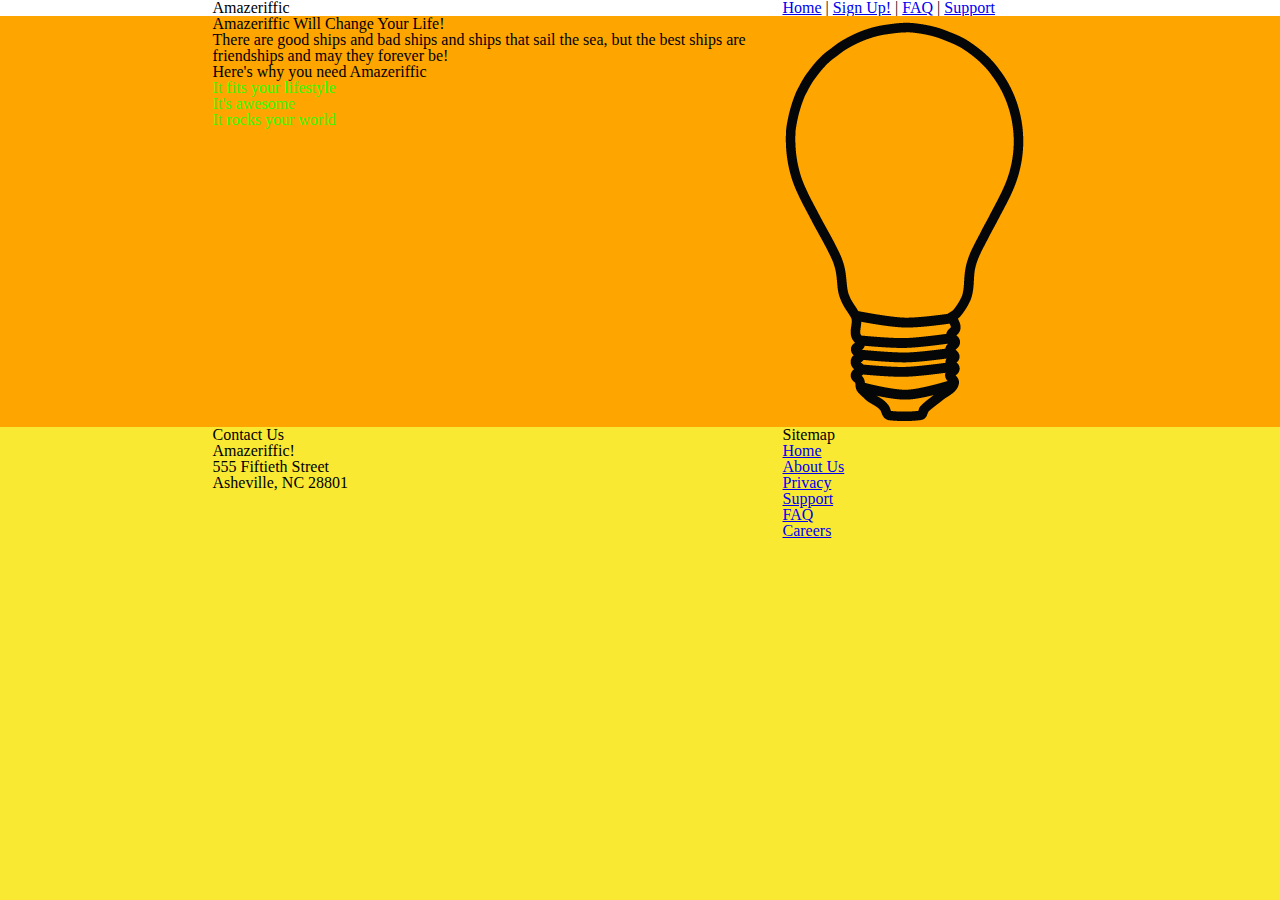
<file: index.html>
<!doctype html>
<html>
  <head>
    <title>Amazeriffic</title>
    <link href="stylesheets/reset.css" rel="stylesheet" type="text/css">
    <link href="stylesheets/style.css"  rel="stylesheet" type="text/css">
  </head>

  <body>
    <header>
      <div class="container">
        <h1>Amazeriffic</h1>
        <nav>
          <a href="index.html">Home</a> |
          <a href="#">Sign Up!</a> |
          <a href="faq.html">FAQ</a> |
          <a href="#">Support</a>
        </nav>
      </div>
    </header>

    <main>
      <div class="container">
        <div class="left">
          <h2>Amazeriffic Will Change Your Life!</h2>
          <p>There are good ships and bad ships and ships that sail the sea, but the best ships are friendships and may they forever be!</p>
          <h3>Here's why you need Amazeriffic</h3>
          <ul>
            <li>It fits your lifestyle</li>
            <li>It's awesome</li>
            <li>It rocks your world</li>
          </ul>
        </div>

        <div class="right">
          <img src="images/lightbulb.png">
        </div>
      </div>
    </main>
    
    <footer>
      <div class="container">
        <div class="left">
          <div class="contact">
            <h5>Contact Us</h5>
            <p>Amazeriffic!</p>
            <p>555 Fiftieth Street</p>
            <p>Asheville, NC 28801</p>
          </div>
        </div>
        <div class="sitemap">
          <h5>Sitemap</h5>
          <ul>
            <li><a href="#">Home</a></li>
            <li><a href="#">About Us</a></li>
            <li><a href="#">Privacy</a></li>
            <li><a href="#">Support</a></li>
            <li><a href="#">FAQ</a></li>
            <li><a href="#">Careers</a></li>
          </ul>
        </div>
      </div>
    </footer>
  </body>
</html>
</file>
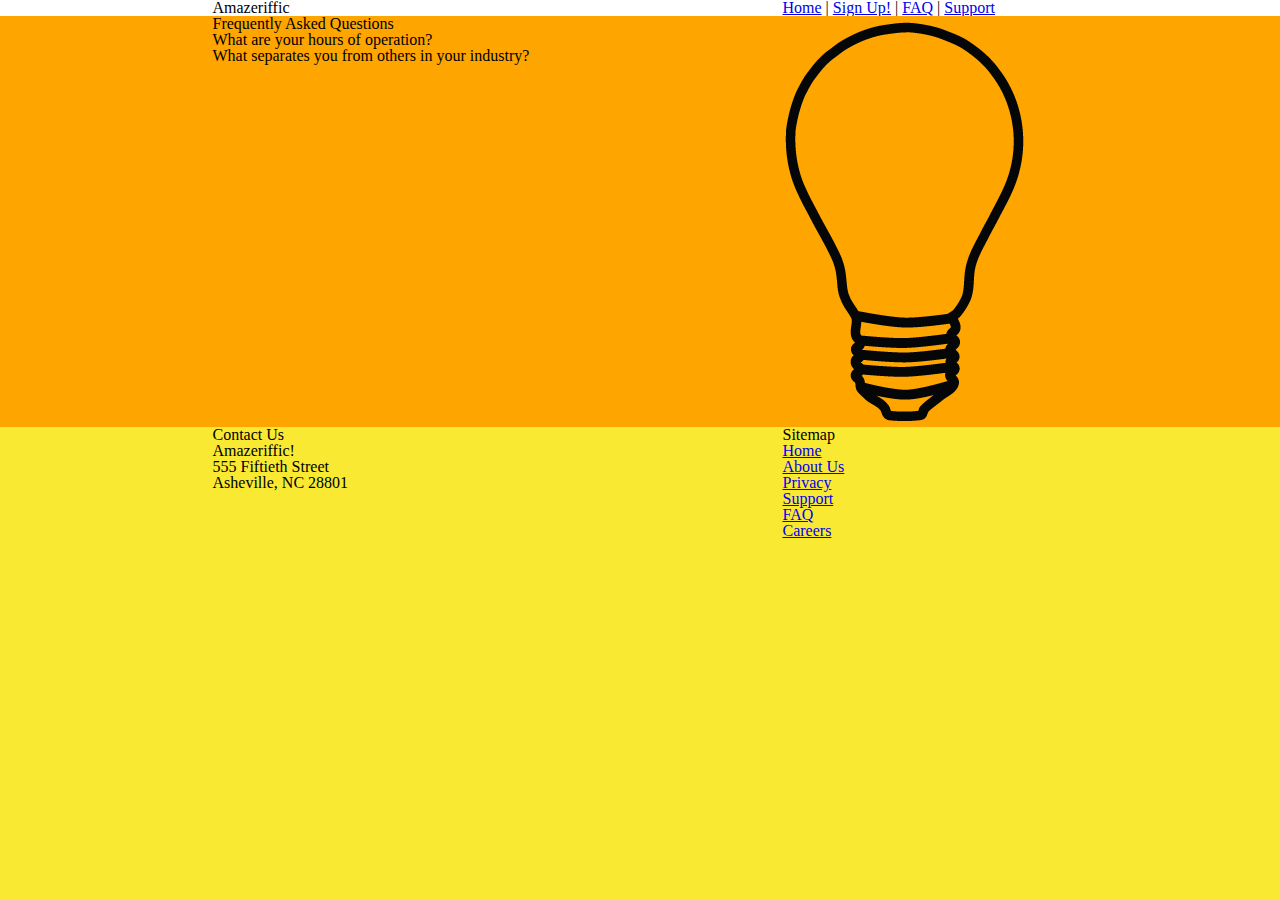
<file: faq.html>
<!doctype html>
<html>
  <head>
    <title>Amazeriffic</title>
    <link href="stylesheets/reset.css" rel="stylesheet" type="text/css">
    <link href="stylesheets/style.css" rel="stylesheet" type="text/css">
  </head>

  <body>
    <header>
      <div class="container">
        <h1>Amazeriffic</h1>
        <nav>
          <a href="index.html">Home</a> |
          <a href="#">Sign Up!</a> |
          <a href="faq.html">FAQ</a> |
          <a href="#">Support</a>
        </nav>
      </div>
    </header>

    <main>
      <div class="container">
        <div class="left">
          <h2>Frequently Asked Questions</h2>
          <p>What are your hours of operation?</p>
          <p>What separates you from others in your industry?</p>
        </div>

        <div class="right">
          <img src="images/lightbulb.png">
        </div>
      </div>
    </main>
    
    <footer>
      <div class="container">
        <div class="left">
          <div class="contact">
            <h5>Contact Us</h5>
            <p>Amazeriffic!</p>
            <p>555 Fiftieth Street</p>
            <p>Asheville, NC 28801</p>
          </div>
        </div>
        <div class="sitemap">
          <h5>Sitemap</h5>
          <ul>
            <li><a href="#">Home</a></li>
            <li><a href="#">About Us</a></li>
            <li><a href="#">Privacy</a></li>
            <li><a href="#">Support</a></li>
            <li><a href="#">FAQ</a></li>
            <li><a href="#">Careers</a></li>
          </ul>
        </div>
      </div>
    </footer>
  </body>
</html>
</file>
<file: stylesheets/style.css>
body {
  background: #f9e933;
}

header, main, footer {
  min-width: 855px;
}

header .container, main .container, footer .container {
  max-width: 855px;
  margin: auto;
}

header {
  background: white;
  overflow: auto;
}

header h1 {
  float: left;
  width: 570px;
}

header nav {
  float: right;
  width: 285px;
}

main {
  background: orange;
  overflow: auto;
}

main .left {
  float: left;
  width: 570px;
}

li {color: #33ff00;}

main .right {
  float: right;
  width: 285px;
}

footer .left {
  float: left;
  width: 570px;
}

footer .sitemap {
  float: right;
  width: 285px;
}
</file>
